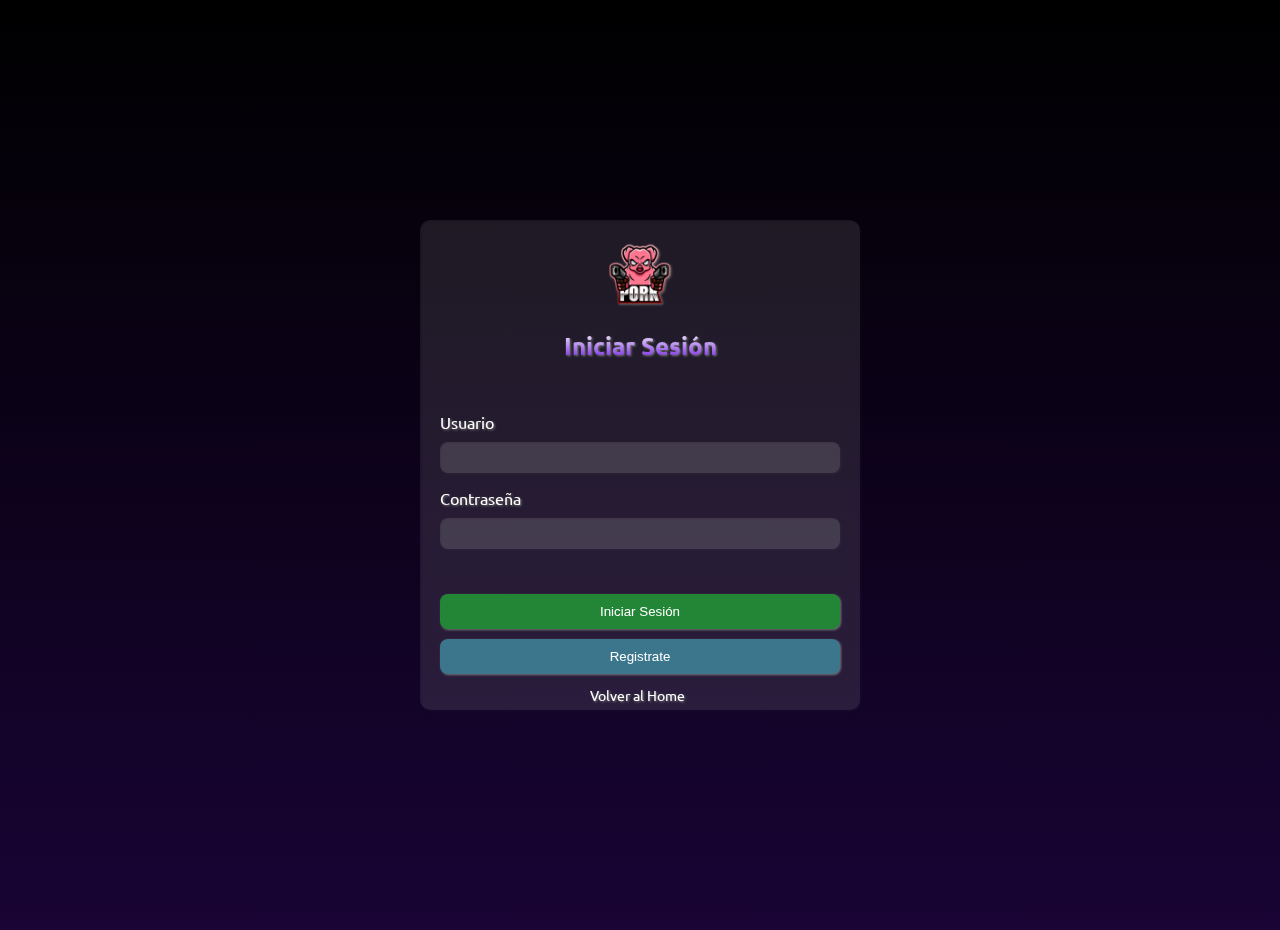
<file: login.html>
<!DOCTYPE html>
<html lang="en">
  <head>
    <meta charset="UTF-8" />
    <meta name="viewport" content="width=device-width, initial-scale=1.0" />
    <link rel="stylesheet" href="css/login.css" />
    <title>Login</title>
  </head>

  <body>
    <div class="login-container">
      <img src="./Img/chancho.png" alt="logo" class="logo" />
      <h2>Iniciar Sesión</h2>
      <form>
        <label for="username">Usuario</label>
        <input type="text" id="username" name="username" />

        <label for="password">Contraseña</label>
        <input type="password" id="password" name="password" />

        <a href="index.html"
          ><input type="button" value="Iniciar Sesión" class="button-iniciar"
        /></a>

        <a href="registro.html"
          ><input type="button" value="Registrate" class="button-registrar"
        /></a>

        <a class="volver" href="index.html"><span>Volver al Home</span></a>
      </form>
    </div>
  </body>
</html>
</file>
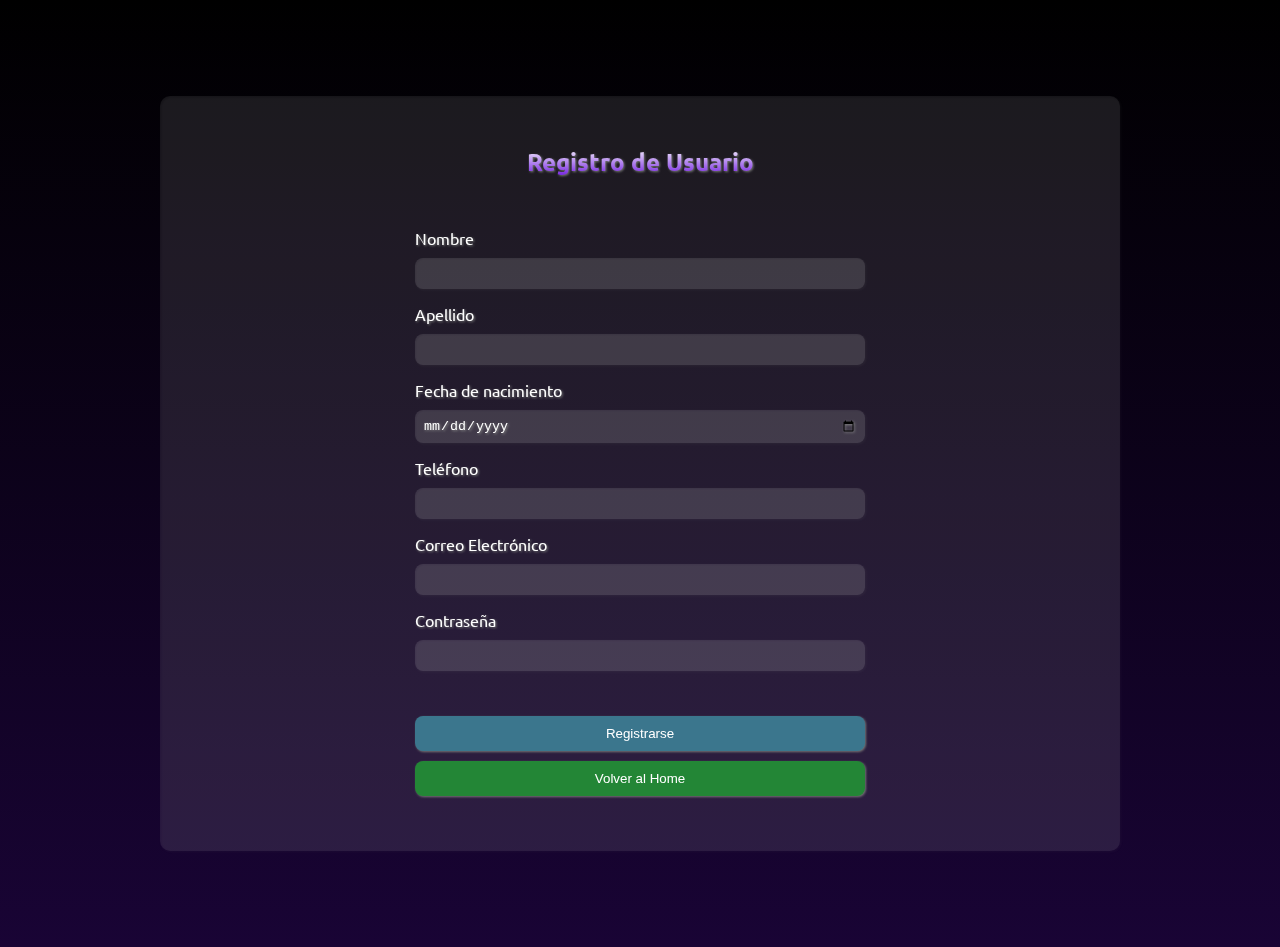
<file: registro.html>
<!DOCTYPE html>
<html lang="en">
  <head>
    <meta charset="UTF-8" />
    <meta name="viewport" content="width=device-width, initial-scale=1.0" />
    <link rel="stylesheet" href="css/registro.css" />
    <link rel="stylesheet" href="css/mediaqueries.css">
    <title>Registro</title>
  </head>
  <body>
    <div class="registro-container">
      <h2>Registro de Usuario</h2>
      <form class="registro-form">
        <label for="nombre">Nombre</label>
        <input type="text" id="nombre" name="nombre" required />

        <label for="apellido">Apellido</label>
        <input type="text" id="apellido" name="apellido" required />

        <label for="nacimiento">Fecha de nacimiento</label>
        <input type="date" name="nacimiento" id="nacimiento" required />

        <label for="dni">Teléfono</label>
        <input type="text" id="telefono" name="telefono" required />

        <label for="email">Correo Electrónico</label>
        <input type="email" id="email" name="email" required />

        <label for="password">Contraseña</label>
        <input type="password" id="password" name="password" required />

        <input type="submit" value="Registrarse" class="button-registrar" />
        <a href="./index.html"
          ><input type="button" value="Volver al Home" class="button-iniciar"
        /></a>
      </form>
    </div>
  </body>
</html>
</file>
<file: css/login.css>
@import url("https://fonts.googleapis.com/css2?family=Montserrat:ital,wght@0,100;0,200;0,300;0,400;0,500;0,600;0,700;0,800;0,900;1,100;1,200;1,300;1,400;1,500;1,600;1,700;1,800;1,900&family=Ubuntu:ital,wght@0,300;0,400;0,500;0,700;1,300;1,400;1,500;1,700&display=swap");

body {
  font-family: "Ubuntu", sans-serif;
  background: linear-gradient(to top, #190435, #000000);
  background-color: #2b2a2a;
  margin: 0;
  padding: 0;
}
.login-container {
  width: 400px;
  height: 450px;
  background-color: #ffffff13;
  filter: drop-shadow(1px 1px 1px #6b6b6b);
  color: white;
  padding: 20px;
  margin: 220px auto;
  border-radius: 10px;
}

.logo {
  height: 15%;
  margin-left: 165px;
}

.login-container h2 {
  text-align: center;
  margin-bottom: 50px;
  background: linear-gradient(to bottom, #fff, #6b13df);
  color: transparent;
  background-clip: text;
  -webkit-background-clip: text;
}

input[type="text"],
input[type="password"] {
  width: 100%;
  padding: 8px;
  margin: 10px 0px 15px 0;
  box-sizing: border-box;
  border-radius: 8px;
  background-color: #ffffff1c;
  color: #fff;
  border: none;
}

.button-iniciar {
  width: 100%;
  margin-top: 30px;
  background-color: #238636;
  color: white;
  padding: 10px;
  border: none;
  border-radius: 3px;
  cursor: pointer;
  border-radius: 8px;
}

.button-iniciar:hover {
  background-color: #2ca144;
}

.button-registrar {
  width: 100%;
  background-color: #3b768d;
  color: white;
  padding: 10px;
  border: none;
  border-radius: 3px;
  cursor: pointer;
  margin-top: 10px;
  margin-bottom: 10px;
  border-radius: 8px;
}

.button-registrar:hover {
  background-color: #4c93af;
}

.volver {
  color: #fff;
  text-decoration: none;
  margin-left: 150px;
  font-size: 14px;
}
</file>
<file: css/registro.css>
@import url("https://fonts.googleapis.com/css2?family=Montserrat:ital,wght@0,100;0,200;0,300;0,400;0,500;0,600;0,700;0,800;0,900;1,100;1,200;1,300;1,400;1,500;1,600;1,700;1,800;1,900&family=Ubuntu:ital,wght@0,300;0,400;0,500;0,700;1,300;1,400;1,500;1,700&display=swap");

body {
  font-family: "Ubuntu", sans-serif;
  background-color: #2b2a2a;
  background: linear-gradient(to top, #190435, #000000);
  margin: 0;
  padding: 0;
}
.registro-container {
  width: 900px;
  height: 100%;

  background-color: #ffffff13;
  filter: drop-shadow(1px 1px 1px #6b6b6b);
  color: white;
  padding: 30px;
  margin: 96px auto;
  border-radius: 10px;
}

.registro-container h2 {
  text-align: center;
  margin-bottom: 50px;
  background: linear-gradient(to bottom, #fff, #6b13df);
  color: transparent;
  background-clip: text;
  -webkit-background-clip: text;
}

.registro-form {
  width: 450px;
  margin: auto;
}

input[type="text"],
input[type="password"],
input[type="email"],
input[type="date"] {
  width: 100%;
  padding: 8px;
  margin: 10px 0px 15px 0;
  box-sizing: border-box;
  border-radius: 8px;
  background-color: #ffffff1c;
  color: #fff;
  border: none;
}

.button-iniciar {
  width: 100%;
  margin-top: 10px;
  background-color: #238636;
  color: white;
  padding: 10px;
  margin-bottom: 25px;
  border: none;
  border-radius: 3px;
  cursor: pointer;
  border-radius: 8px;
}

.button-iniciar:hover {
  background-color: #2ca144;
}

.button-registrar {
  width: 100%;
  background-color: #3b768d;
  color: white;
  padding: 10px;
  border: none;
  border-radius: 3px;
  cursor: pointer;
  margin-top: 30px;
  /* margin-bottom: 30px; */
  border-radius: 8px;
}

.button-registrar:hover {
  background-color: #4c93af;
}
</file>
<file: css/mediaqueries.css>
@media (max-width: 1500px) {
  #hero {
    /* margin-top: 65px; */
    display: flex;
    justify-content: center;
    align-items: center;
    background-image: url("../img/Joystick.jpg");
    background-repeat: no-repeat;
    background-size: cover;
    background-position: center;
    height: 800px;
    width: auto;
    /* border: 1px solid #ff0000; */
  }

  /* #cards {
    display: none;
  } */
}

@media (max-width: 1300px) {
  #hero {
    /* margin-top: 65px; */
    display: flex;
    justify-content: center;
    align-items: center;
    background-image: url("../img/Joystick.jpg");
    background-repeat: no-repeat;
    background-size: cover;
    background-position: center;
    height: 700px;
    width: auto;
    /* border: 1px solid #ff0000; */
  }
}

@media (max-width: 1100px) {
  #hero {
    /* margin-top: 65px; */
    display: flex;
    justify-content: center;
    align-items: center;
    background-image: url("../img/Joystick.jpg");
    background-repeat: no-repeat;
    background-size: cover;
    background-position: center;
    height: 600px;
    width: auto;
    /* border: 1px solid #ff0000; */
  }

  .registro-container {
    width: 70%;
    height: 100%;

    background-color: #ffffff13;
    filter: drop-shadow(1px 1px 1px #6b6b6b);
    color: white;
    padding: 30px;
    margin: 96px auto;
    border-radius: 10px;
  }

  .contacto-container {
    /* border: 4px solid #b3ff03; */
    display: flex;
    justify-content: space-around;
    flex-direction: row;
    flex-wrap: wrap;
    width: 100%;
    /* margin: 0 auto; */
  }
  .contacto-form {
    display: flex;
    justify-content: center;
    flex-direction: column;
    margin: 0 auto;
    width: 78%;
  }

  .contacto-redes {
    width: 25%;
    margin: 80px auto 10px auto;
  }
}

@media (max-width: 950px) {
  .contacto-redes {
    width: 30%;
    margin: 80px auto 10px auto;
  }
}

@media (max-width: 992px) {
  #menu-toggle {
    display: none;
  }

  .menu-label {
    display: flex;
    order: 2;
  }

  .menu-label img {
    height: 20px;
    width: 25px;
  }

  .navbar {
    gap: 30px;
  }

  .navbar-list {
    position: absolute;
    top: 65px;
    width: 90%;
    left: 5%;
    right: 5%;
    flex-direction: column;
    align-items: flex-start;
    background-color: #190435;
    border: 2px solid #fff;
    border-top: 0;
    padding: 45px 30px;
    border-radius: 0 0 15px 15px;
    /* display: none; */
    z-index: 2;
    transform: translateX(200%);
    transition: all 0.5s ease;
  }

  #menu-toggle:checked ~ .navbar-list {
    transform: translateX(0);
    display: flex;
  }
}

@media (max-width: 940px) {
  .card-info-conteiner {
    /* border: 4px solid #ff7403; */
    background: #302f2f5d;
    display: flex;
    flex-wrap: wrap;
    justify-content: center;
    align-items: center;
    margin: 0 auto;
    width: 45%;
    height: 100%;
    max-width: 900px;
    border-radius: 8px;
  }

  .card-info-conteiner img {
    /* border: 4px solid #ff7403; */
    max-width: 100%;
    max-height: 250px;
    /* margin: 28px 50px 0px 32px; */
  }

  .img-mortalk {
    width: 450px;
    height: 250px;
  }

  .img-crash {
    width: 450px;
    height: 250px;
  }

  .img-forza {
    width: 450px;
    height: 250px;
  }

  .img-baldur {
    width: 450px;
    height: 250px;
  }
}

@media (max-width: 900px) {
  #hero {
    /* margin-top: 65px; */
    display: flex;
    justify-content: center;
    align-items: center;
    background-image: url("../img/Joystick.jpg");
    background-repeat: no-repeat;
    background-size: cover;
    background-position: center;
    height: 500px;
    width: auto;
    /* border: 1px solid #ff0000; */
  }

  /*---------- Cards ----------*/

  .card-info-conteiner {
    /* border: 4px solid #ff7403; */
    background: #302f2f5d;
    display: flex;
    flex-wrap: wrap;
    justify-content: center;
    align-items: center;
    margin: 0 auto;
    width: 50%;
    height: 100%;
    max-width: 900px;
    border-radius: 8px;
  }

  .card-info-conteiner img {
    /* border: 4px solid #ff7403; */
    max-width: 100%;
    max-height: 250px;
    /* margin: 28px 50px 0px 32px; */
  }

  .img-mortalk {
    width: 450px;
    height: 250px;
  }

  .img-crash {
    width: 450px;
    height: 250px;
  }

  .img-forza {
    width: 450px;
    height: 250px;
  }

  .img-baldur {
    width: 450px;
    height: 250px;
  }

  .contacto-container {
    /* border: 4px solid #b3ff03; */
    display: flex;
    justify-content: space-around;
    flex-direction: row;
    flex-wrap: wrap;
    width: 100%;
    /* margin: 0 auto; */
  }
  .contacto-form {
    display: flex;
    justify-content: center;
    flex-direction: column;
    margin: 0 auto;
    width: 80%;
  }

  .contacto-redes {
    width: 35%;
    margin: 80px auto 10px auto;
  }
}

@media (max-width: 800px) {
  #hero {
    /* margin-top: 65px; */
    display: flex;
    justify-content: center;
    align-items: center;
    background-image: url("../img/Joystick.jpg");
    background-repeat: no-repeat;
    background-size: cover;
    background-position: center;
    height: 500px;
    width: auto;
    /* border: 1px solid #ff0000; */
  }

  #cards h2 {
    display: none;
  }

  .cards-conteiner {
    display: none;
  }

  .card-info-conteiner {
    /* border: 4px solid #ff7403; */
    background: #302f2f5d;
    display: flex;
    flex-wrap: wrap;
    justify-content: center;
    align-items: center;
    margin: 0 auto;
    width: 50%;
    height: 100%;
    max-width: 900px;
    border-radius: 8px;
  }
  .card-info-conteiner img {
    /* border: 4px solid #ff7403; */
    max-width: 100%;
    max-height: 250px;
    /* margin: 28px 50px 0px 32px; */
  }

  .img-mortalk {
    width: 450px;
    height: 250px;
  }

  .img-crash {
    width: 450px;
    height: 250px;
  }

  .img-forza {
    width: 450px;
    height: 250px;
  }

  .img-baldur {
    width: 450px;
    height: 250px;
  }

  .contacto-container {
    /* border: 4px solid #b3ff03; */
    display: flex;
    justify-content: space-around;
    flex-direction: row;
    flex-wrap: wrap;
    width: 100%;
    /* margin: 0 auto; */
  }
  .contacto-form {
    display: flex;
    justify-content: center;
    flex-direction: column;
    margin: 0 auto;
    width: 80%;
  }

  .contacto-redes {
    width: 35%;
    margin: 80px auto 10px auto;
  }
}

@media (max-width: 730px) {
  #hero {
    /* margin-top: 65px; */
    display: flex;
    justify-content: center;
    align-items: center;
    background-image: url("../img/Joystick.jpg");
    background-repeat: no-repeat;
    background-size: cover;
    background-position: center;
    height: 400px;
    width: auto;
    /* border: 1px solid #ff0000; */
  }

  .hero-info h1 {
    display: flex;
    justify-content: center;
    align-items: center;
    font-size: 50px;
    width: fit-content;
    margin: 0 auto;
    color: white;
  }

  .hero-info p {
    display: flex;
    justify-content: center;
    align-items: center;
    text-align: center;
    margin: 0 auto;
    width: 80%;
    font-size: 18px;
    font-weight: bold;
    color: white;
  }

  .registro-container {
    width: 70%;
    height: 100%;

    background-color: #ffffff13;
    filter: drop-shadow(1px 1px 1px #6b6b6b);
    color: white;
    padding: 30px;
    margin: 96px auto;
    border-radius: 10px;
  }

  .registro-form {
    width: 85%;
    margin: auto;
  }

  .card-info-conteiner {
    /* border: 4px solid #ff7403; */
    background: #302f2f5d;
    display: flex;
    flex-wrap: wrap;
    justify-content: center;
    align-items: center;
    margin: 0 auto;
    width: 50%;
    height: 100%;
    max-width: 900px;
    border-radius: 8px;
  }
  .card-info-conteiner img {
    /* border: 4px solid #ff7403; */
    max-width: 100%;
    max-height: 250px;
    /* margin: 28px 50px 0px 32px; */
  }

  .img-mortalk {
    width: 450px;
    height: 250px;
  }

  .img-crash {
    width: 450px;
    height: 250px;
  }

  .img-forza {
    width: 450px;
    height: 250px;
  }

  .img-baldur {
    width: 450px;
    height: 250px;
  }

  .contacto-redes {
    width: 41%;
    margin: 80px auto 10px auto;
  }
}

@media (max-width: 600px) {
  #hero {
    /* margin-top: 65px; */
    display: flex;
    justify-content: center;
    align-items: center;
    background-image: url("../img/Joystick.jpg");
    background-repeat: no-repeat;
    background-size: cover;
    background-position: center;
    height: 300px;
    width: auto;
    /* border: 1px solid #ff0000; */
  }

  .hero-info h1 {
    display: flex;
    justify-content: center;
    align-items: center;
    font-size: 30px;
    width: fit-content;
    margin: 0 auto;
    color: white;
  }

  .hero-info p {
    display: flex;
    justify-content: center;
    align-items: center;
    text-align: center;
    margin: 0 auto;
    width: 95%;
    font-size: 16px;
    font-weight: bold;
    color: white;
  }

  .card-info-conteiner {
    /* border: 4px solid #ff7403; */
    background: #302f2f5d;
    display: flex;
    flex-wrap: wrap;
    justify-content: center;
    align-items: center;
    margin: 0 auto;
    width: 50%;
    height: 100%;
    max-width: 900px;
    border-radius: 8px;
  }
  .card-info-conteiner img {
    /* border: 4px solid #ff7403; */
    max-width: 100%;
    max-height: 250px;
    /* margin: 28px 50px 0px 32px; */
  }

  .img-mortalk {
    width: 450px;
    height: 250px;
  }

  .img-crash {
    width: 450px;
    height: 250px;
  }

  .img-forza {
    width: 450px;
    height: 250px;
  }

  .img-baldur {
    width: 450px;
    height: 250px;
  }

  .contacto-redes {
    width: 50%;
    margin: 80px auto 10px auto;
  }
}

@media (max-width: 500px) {
  #hero {
    /* margin-top: 65px; */
    display: flex;
    justify-content: center;
    align-items: center;
    background-image: url("../img/Joystick.jpg");
    background-repeat: no-repeat;
    background-size: cover;
    background-position: center;
    height: 200px;
    width: auto;
    /* border: 1px solid #ff0000; */
  }

  .hero-info h1 {
    display: flex;
    justify-content: center;
    align-items: center;
    font-size: 30px;
    width: fit-content;
    margin: 0 auto;
    color: white;
  }

  .hero-info p {
    display: flex;
    justify-content: center;
    align-items: center;
    text-align: center;
    margin: 0 auto;
    width: 95%;
    font-size: 10px;
    font-weight: bold;
    color: white;
  }

  .card-info-conteiner {
    /* border: 4px solid #ff7403; */
    background: #302f2f5d;
    display: flex;
    flex-wrap: wrap;
    justify-content: center;
    align-items: center;
    margin: 0 auto;
    width: 50%;
    height: 100%;
    max-width: 900px;
    border-radius: 8px;
  }
  .card-info-conteiner img {
    /* border: 4px solid #ff7403; */
    max-width: 100%;
    max-height: 250px;
    /* margin: 28px 50px 0px 32px; */
  }

  .img-mortalk {
    width: 450px;
    height: 250px;
  }

  .img-crash {
    width: 450px;
    height: 250px;
  }

  .img-forza {
    width: 450px;
    height: 250px;
  }

  .img-baldur {
    width: 450px;
    height: 250px;
  }

  .contacto-redes {
    width: 60%;
    margin: 80px auto 10px auto;
  }
}
</file>
